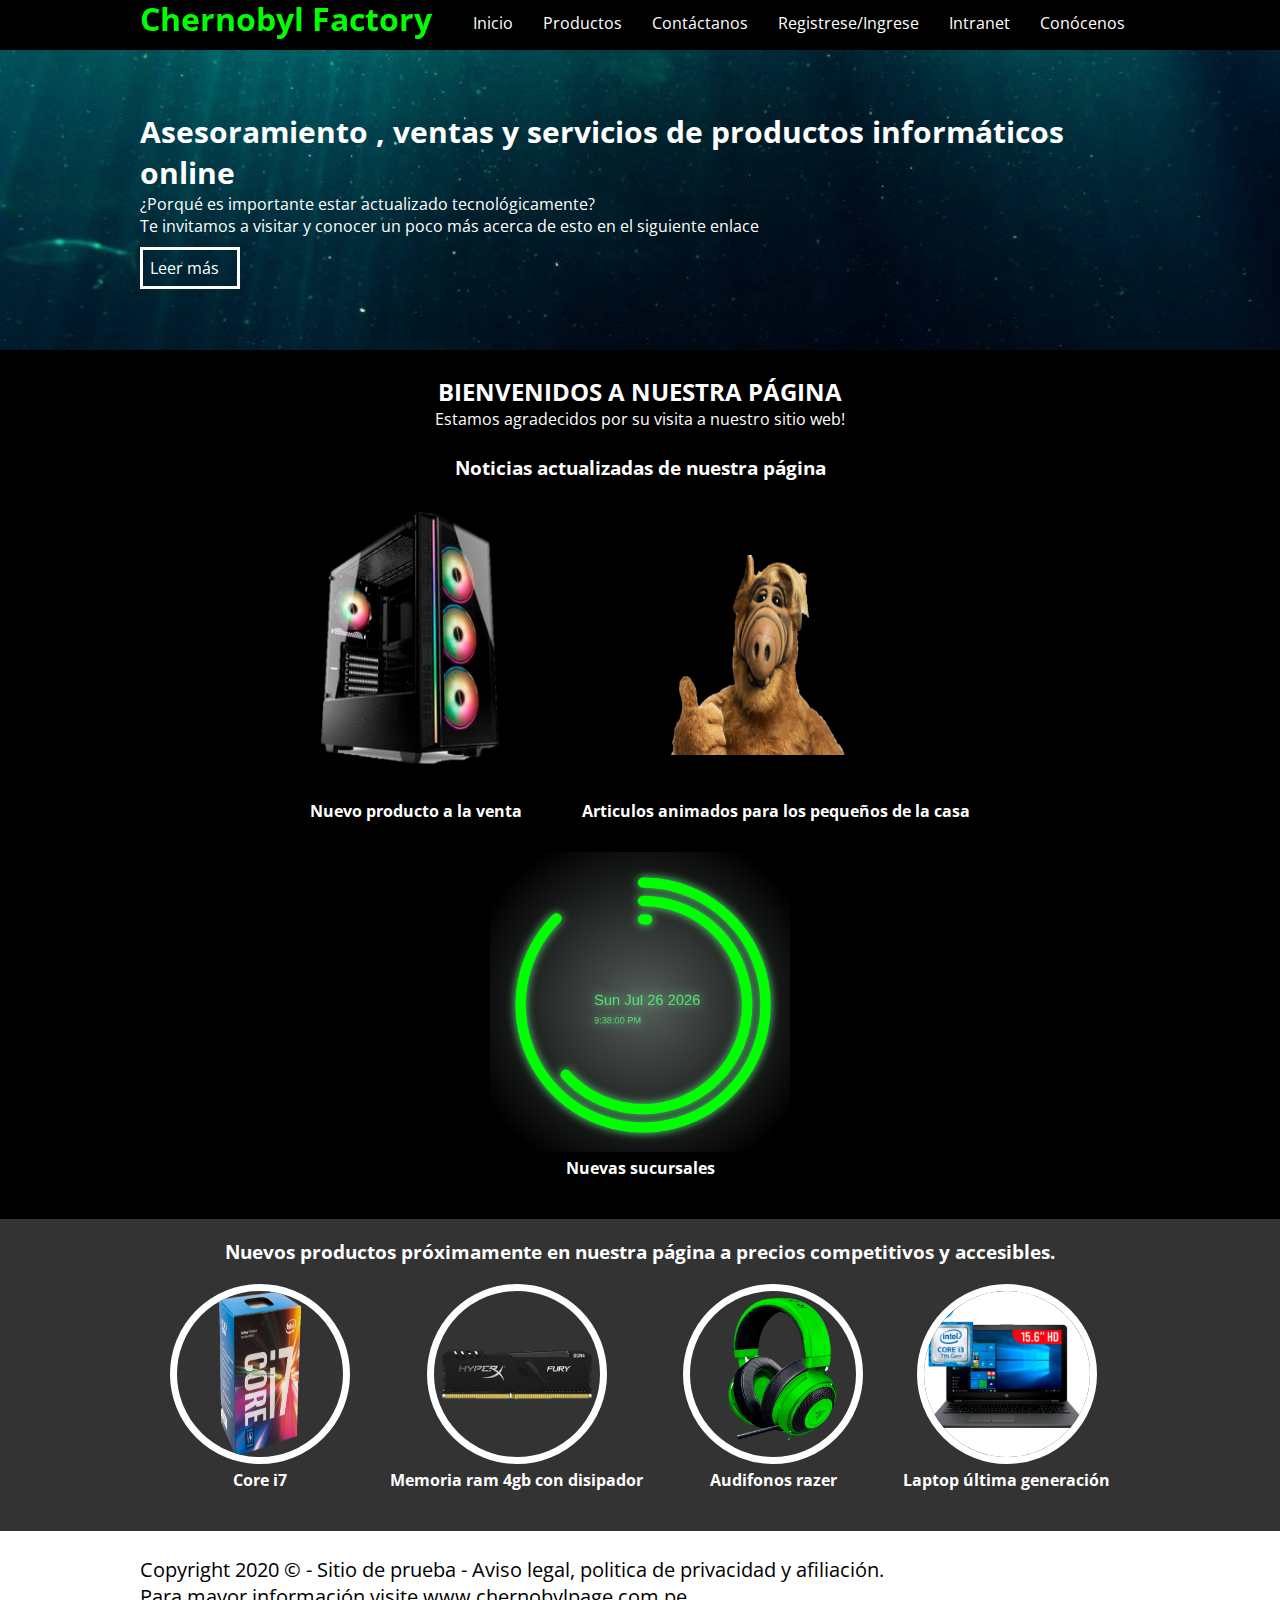
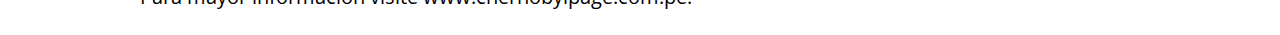
<file: index.html>
<!DOCTYPE html>
<!--
To change this license header, choose License Headers in Project Properties.
To change this template file, choose Tools | Templates
and open the template in the editor.
-->
<html>
    <head>
        <title>Chernobyl Factory | Tu mejor opcion</title>
        <meta charset="UTF-8">
        <meta name="viewport" content="width=device-width, initial-scale=1.0">
        <link href="css/css.css" rel="stylesheet" type="text/css"/>
        <script src="javascript/abrir.js" type="text/javascript"></script>
        <link href="css/estilo.css" rel="stylesheet" type="text/css"/>
    </head>


    <body>

        <header>
            <!-- VENTANA DESPLEGABLE
            -->
           
            <div class="ventana"  id="vent" style="background:darkslategray;
                 width: 40%;  max-width: 50%;font-family: Star Wars; font-size: 18px;
                 text-align: center; padding: 33px; min-height: 250px;border-radius: 22px;
                 
                 position: absolute; left: 34%; top: 150%; display: none;">
                <div id="cerrar" > <a href="javascript:cerrar();">
                        <img class="pic" src="imagenes/close (3).png" alt="" style="height: 40px; 
                             width: 40px; margin-top: 20px; margin-right: 0px;
                             position: absolute; right: 3px; top: 16px; "/></a>

                </div>
         
                <br/> <br/> <p style="font-family: Star Wars;">BIENVENIDOS A NUESTRA PÁGINA</p>  ¿Quienes somos?  <br/> 
                Somos una empresa dedicada a la comercialización de productos .
                <br/>Misión :  <br/>
                Mejorar el servicio de las ventas de nuestros clientes.
                <br/>
                Visión : 
                <br/>
                Ser reconocidos como los mayores expertos en incremento de ventas y 
                conocidos por estar a la vanguardia, dignificar y poner en valor la función comercial.
            </div> 


            <!--
            
            -->


            <div style="margin-top: -3px" class="contenedor">
       
                <h1 >Chernobyl Factory</h1>

                <input type="checkbox" id="menu-bar">
                <label class="fontawesome-align-justify" for="menu-bar"></label>
                <nav class="menu">
                    <a href="index.html">Inicio</a>
                    <a href="Productos.html">Productos</a>
                    <a href="Contactanos.html">Contáctanos</a>
                    <a href="Ingresarsesion.html">Registrese/Ingrese</a>
                    <a href="intranet/indexintran.php">Intranet</a>
                    <a href="javascript:abrir();">Conócenos</a>
                </nav>
            </div>
        </header>

        <main style="background: black; color: white;">
            <section id="banner">
                <img src="imagenes/cher.jpg" alt=""/>
                <div class="contenedor">
                    <h2>Asesoramiento , ventas y servicios de productos informáticos online</h2>
                    <p>¿Porqué es importante estar actualizado tecnológicamente? </p>
                    <p>Te invitamos a visitar y conocer un poco más acerca de esto en el siguiente enlace </p>
                    <a href="https://www.vallery.es/la-importancia-la-tecnologia-la-vida-humana/">Leer más</a>
                </div>
            </section>

            <section id="bienvenidos">
                <div class="contenedor">
                    <h2>BIENVENIDOS A NUESTRA PÁGINA</h2>
                    <p>Estamos agradecidos por su visita a nuestro sitio web!</p>
                </div>
            </section>

            <section id="blog">
                <h3>Noticias actualizadas de nuestra página</h3>
                <div class="contenedor">
                    <article>
                        <img src="imagenes/case.png" alt="" style="margin-top: 1px; width: 200px;"/>
                        <h4>Nuevo producto a la venta </h4>
                    </article>
                    <article>
                        <img src="imagenes/nuevo.png"  alt="" style=" margin-top: 60px ; margin-left: 70px; height: 200px; width: 300px;"/>
                      
                
                        <h4 style="margin-left: 30px;margin-top: 40px;">  Articulos animados para los pequeños de la casa</h4>
                    </article>
                    <article>
                        <canvas id="relojito" width="490" height="490" style=" height: 300px; margin-top: 0px;"></canvas>
                        <script src="javascript/js.js" type="text/javascript"></script>
                        <h4>Nuevas sucursales </h4>
                    </article>
                </div>
            </section>

            <section id="info">
                <h3>Nuevos productos próximamente en nuestra página a precios competitivos y accesibles.</h3>
                <div class="contenedor">
                    <div class="info-pet">
                        <img src="imagenes/proces.png" alt=""/>
                        <h4>Core i7</h4>
                    </div>
                    <div class="info-pet">
                        <img src="imagenes/memoria ram.png" alt=""/>

                        <h4>Memoria ram 4gb con disipador</h4>
                    </div>
                    <div class="info-pet">
                        <img src="imagenes/foto.png" alt=""/>
                        <h4>Audifonos razer</h4>
                    </div>
                    <div class="info-pet">

                        <img src="imagenes/laptophp.jpg" alt=""/>
                        <h4>Laptop última generación </h4>
                    </div>
                </div>
            </section>
        </main>

        <footer style="color: black;">
            <div class="contenedor">
                <p class="copy">Copyright 2020 &copy; - Sitio de prueba - Aviso legal, politica de privacidad y afiliación.       
                    <br/> Para mayor información visite www.chernobylpage.com.pe.</p>
                <div class="sociales">
                    <a class="fontawesome-facebook-sign" href="#"></a>
                    <a class="fontawesome-twitter" href="#"></a>
                    <a class="fontawesome-camera-retro" href="#"></a>
                    <a class="fontawesome-google-plus-sign" href="#"></a>
                </div>
            </div>
        </footer>
    </body>
</html>
</file>
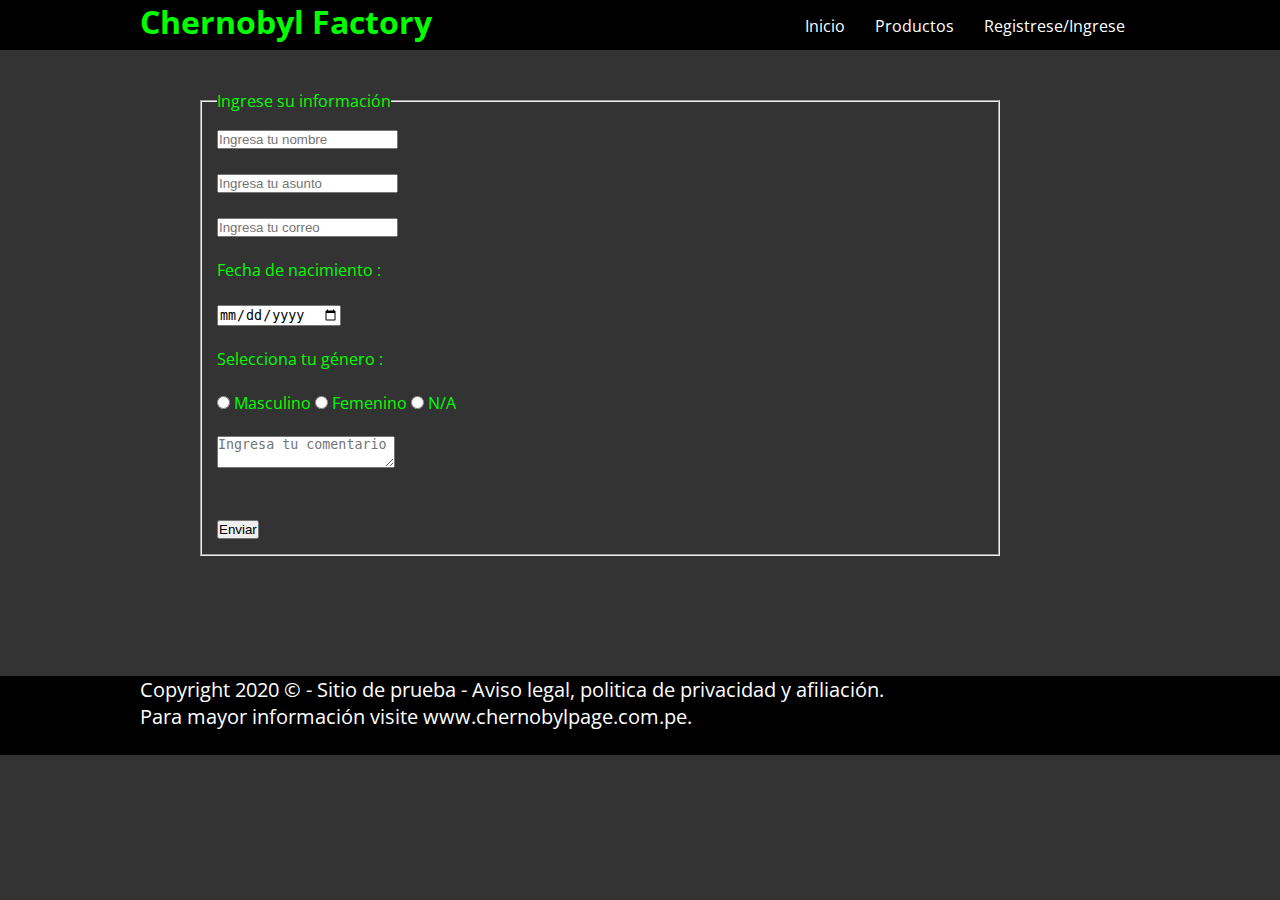
<file: Contactanos.html>
<!DOCTYPE html>
<html>
    <head>
        <title>CHERNOBYL FACTORY-SISTEMA DE VENTA</title>
        <meta charset="UTF-8">
        <meta name="viewport" content="width=device-width, initial-scale=1.0">
        <link href="css/estilo.css" rel="stylesheet" type="text/css"/>  
        <link href="css/css.css" rel="stylesheet" type="text/css"/>
        <link href="css/responsivo.css" rel="stylesheet" type="text/css"/>
    </head>
    <body class="fondo">

        <!--Encabezado de la página-->
        <header>


            <div class="contenedor">

                <h1 style="color: lime;" >Chernobyl Factory </h1>

                <input type="checkbox" id="menu-bar">
                <label class="fontawesome-align-justify" for="menu-bar"></label>
                <nav class="menu">
                    <a href="index.html">Inicio</a>
                    <a href="Productos.html">Productos</a>
                    <a href="Ingresarsesion.html">Registrese/Ingrese</a>

                </nav>
            </div>
        </header>








        <!--Contenido 1-->
        <main  class="bajo3">
            <form class="col-12 col-m-12 col-s-12" style="  margin: 0 auto;" action="contac.php" method="POST">
                <fieldset style="  padding: 15px; color: lime;">
                    <legend style=" color: lime;">Ingrese su información</legend>
                    <input type="text" placeholder="Ingresa tu nombre" name="nom"/>
                    <br/>
                    <br/>


                    <input type="text" placeholder="Ingresa tu asunto" name="nom2"/>              
                    <br/>

                    <br/>
                    <input type="email" name="txtCorreo" placeholder="Ingresa tu correo"/>
                    <br/><br/>
                    Fecha de nacimiento :<br/> <br/><input type="date" name="txtNac"/>
                    <br/><br/>
                    Selecciona tu género : <br/><br/>
                    <input type="radio" name="txtGenero" value="1"/> Masculino
                    <input type="radio" name="txtGenero" value="2"/> Femenino
                    <input type="radio" name="txtGenero" value="3"/> N/A
                    <br/><br/>
                    <textarea name="txtComentario" placeholder="Ingresa tu comentario"></textarea><br/>
                    <br/><br/>
                    <button >Enviar </button>

                </fieldset>
            </form>
        </main>




     



        <!--Pie de pagina-->
        <br/>
        <br/>
        <br/>
        <br/>
         <br/>
         <br/>
         <br/>
         <br/>
         <br/>
         <br/>
         <br/><br/><br/>
        <footer style="background: black; color: white;">
            <div class="contenedor">
                <p class="copy">Copyright 2020 &copy; - Sitio de prueba - Aviso legal, politica de privacidad y afiliación.       
                    <br/> Para mayor información visite www.chernobylpage.com.pe.</p>
                <div class="sociales" >
                    <a  class="fontawesome-facebook-sign" href="#"></a>
                    <a class="fontawesome-twitter" href="#"></a>
                    <a class="fontawesome-camera-retro" href="#"></a>
                    <a class="fontawesome-google-plus-sign" href="#"></a>
                </div>
            </div>
        </footer>
    </body>


</html>
</file>
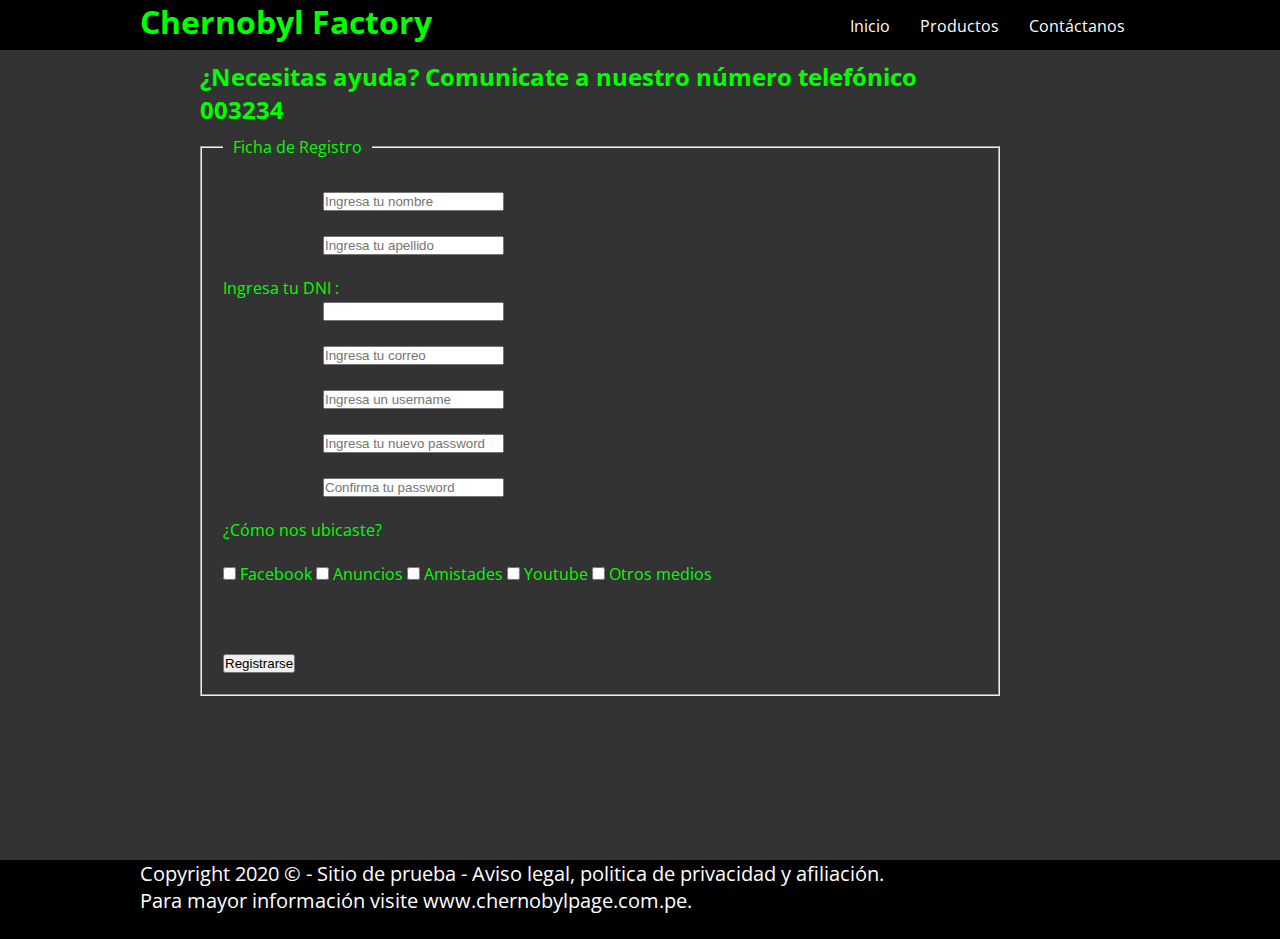
<file: formulario.html>
<!DOCTYPE html>
<html>
    <head>
        <title>CHERNOBYL FACTORY-SISTEMA DE VENTA</title>
        <meta charset="UTF-8">
        <meta name="viewport" content="width=device-width, initial-scale=1.0">
        <link href="css/estilo.css" rel="stylesheet" type="text/css"/>
        <link href="css/css.css" rel="stylesheet" type="text/css"/>
        <link href="css/responsivo.css" rel="stylesheet" type="text/css"/>
        
    </head>
    <body class="fondo" >

        <!--Encabezado -->
        <header>
            <div class="contenedor">

                <h1  style="color: lime;" >Chernobyl Factory </h1>
                <input type="checkbox" id="menu-bar">
                <label class="fontawesome-align-justify" for="menu-bar"></label>
                <nav class="menu">
                    <a href="index.html">Inicio</a>
                    <a href="Productos.html">Productos</a>
                    <a href="Contactanos.html">Contáctanos</a>
                  
    
                </nav>
            </div>
        </header>

        
        <!--Contenido -->
        <main class="bajo10" >
            <form  action="reg.php"  method="POST" style="color:  lime;" >
                <h2 style="color: lime; margin-top: 60px;">¿Necesitas ayuda? Comunicate a nuestro número telefónico 003234</h2>

                <fieldset  style="  padding: 21px " >

                    <legend style="padding: 10px;  color: lime;">Ficha de Registro</legend>
                    <input type="text" name="nom1" placeholder="Ingresa tu nombre" style="margin-left: 100px;"/>
                    <br/>
                    <br/>
                    <input type="text" name="nom2" placeholder="Ingresa tu apellido" style="margin-left: 100px;" />
                    <br/>
                    <br/> 
                    Ingresa tu DNI : <br/>
                    <input type="number" name="nom3" style="margin-left: 100px;" />
                    <br/>
                    <br/> 
                    <input type="email" name="nom4" placeholder="Ingresa tu correo" style="margin-left: 100px;"/>
                    <br/>
                    <br/> 
                    <input type="text" name="nom5" placeholder="Ingresa un username" style="margin-left: 100px;"/>
                    <br/>
                    <br/> 
                    <input type="password" name="nom6" placeholder="Ingresa tu nuevo password" style="margin-left: 100px;"/>
                    <br/>
                    <br/> 
                    <input type="password" name="nom7" placeholder="Confirma tu password" style="margin-left: 100px;"/>
                    <br/>
                    <br/> 
                    ¿Cómo nos ubicaste?<br/><br/>
                    <input type="checkbox" name="txt[]" value="1"/> Facebook
                    <input type="checkbox" name="txt[]" value="2"/> Anuncios
                    <input type="checkbox" name="txt[]" value="3"/> Amistades
                    <input type="checkbox" name="txt[]" value="4"/> Youtube
                    <input type="checkbox" name="txt[]" value="5"/> Otros medios
                    <br/><br/>

                    <br/>
                    <br/> 


                    <button>Registrarse</button>
                </fieldset>
            </form>
        </main>

        
        
        <!--Pie de pagina-->
        <footer style="background: black; margin-top: 500px; color: white;">
            <div class="contenedor">
                <p class="copy">Copyright 2020 &copy; - Sitio de prueba - Aviso legal, politica de privacidad y afiliación.       
                    <br/> Para mayor información visite www.chernobylpage.com.pe.</p>
                <div class="sociales">
                    <a class="fontawesome-facebook-sign" href="#"></a>
                    <a class="fontawesome-twitter" href="#"></a>
                    <a class="fontawesome-camera-retro" href="#"></a>
                    <a class="fontawesome-google-plus-sign" href="#"></a>
                </div>
            </div>
        </footer>
    </body>



</html>
</file>
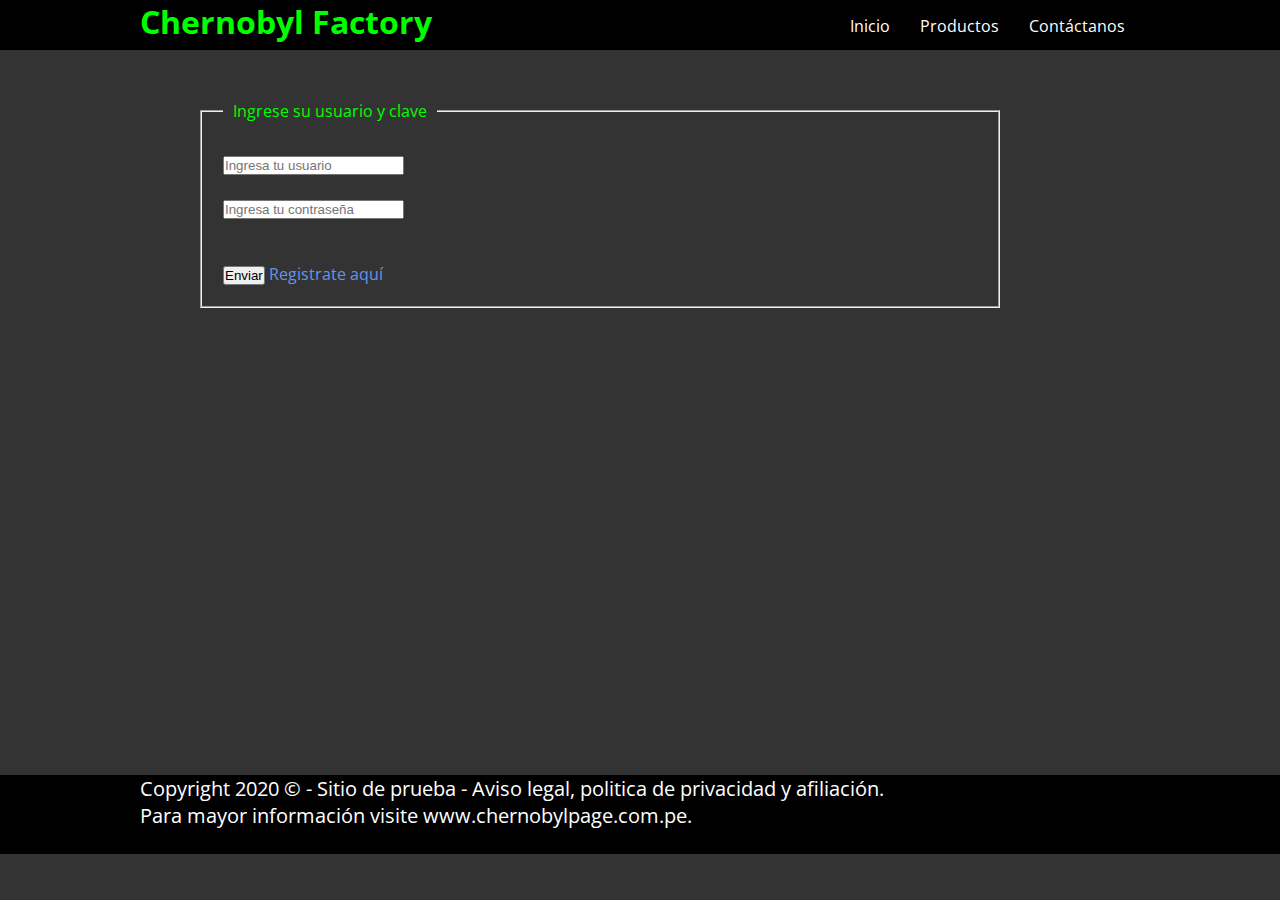
<file: Ingresarsesion.html>
<!DOCTYPE html>
<html>
 <head>
        <title>CHERNOBYL FACTORY-SISTEMA DE VENTA</title>
        <meta charset="UTF-8">
        <meta name="viewport" content="width=device-width, initial-scale=1.0">
        <link href="css/estilo.css" rel="stylesheet" type="text/css"/>
        <link href="css/css.css" rel="stylesheet" type="text/css"/>
        <link href="css/responsivo.css" rel="stylesheet" type="text/css"/>
    </head>
    <body class="fondo">
        
       
        <header>
            <div class="contenedor">
          
                <h1 style="color: lime;" >Chernobyl Factory </h1>
                
                <input type="checkbox" id="menu-bar">
                <label class="fontawesome-align-justify" for="menu-bar"></label>
                <nav class="menu">
                    <a href="index.html">Inicio</a>
                    <a href="Productos.html">Productos</a>
                    <a href="Contactanos.html">Contáctanos</a>
                   
                  
                </nav>
            </div>
            </header>
        
        <!--Contenido -->
        
          <main class="bajo2">
              
             
              <form  class="col-12 col-m-12 col-s-12" style=" " action="bienvenido.php" method="POST">
                <fieldset style="  padding: 21px ">
                    <legend style="padding: 10px; color: lime;">Ingrese su usuario y clave</legend>
                    <input type="text" placeholder="Ingresa tu usuario"/>
                    <br/>
                    <br/>
                    <input type="password" placeholder="Ingresa tu contraseña"/>
                    <br/>
                    <br/>
                    <br/>
                    <button>Enviar</button>
                    <a class="b" href="formulario.html">Registrate aquí </a>
                </fieldset>
            </form>
            
        </main>
        
      <!--Pie de pagina-->
      <br/>
            <br/>
  <br/>
     <br/>
           <br/>
  <br/>
        <br/>
        <br/>
        <br/>
        <br/>
        
        <footer style="margin-top: 165px; background: black; color: white;">
            <div class="contenedor">
                <p class="copy" >Copyright 2020 &copy; - Sitio de prueba - Aviso legal, politica de privacidad y afiliación.       
                    <br/> Para mayor información visite www.chernobylpage.com.pe.</p>
                <div class="sociales">
                    <a class="fontawesome-facebook-sign" href="#"></a>
                    <a class="fontawesome-twitter" href="#"></a>
                    <a class="fontawesome-camera-retro" href="#"></a>
                    <a class="fontawesome-google-plus-sign" href="#"></a>
                </div>
            </div>
        </footer>
    </body>
    
    
</html>
</file>
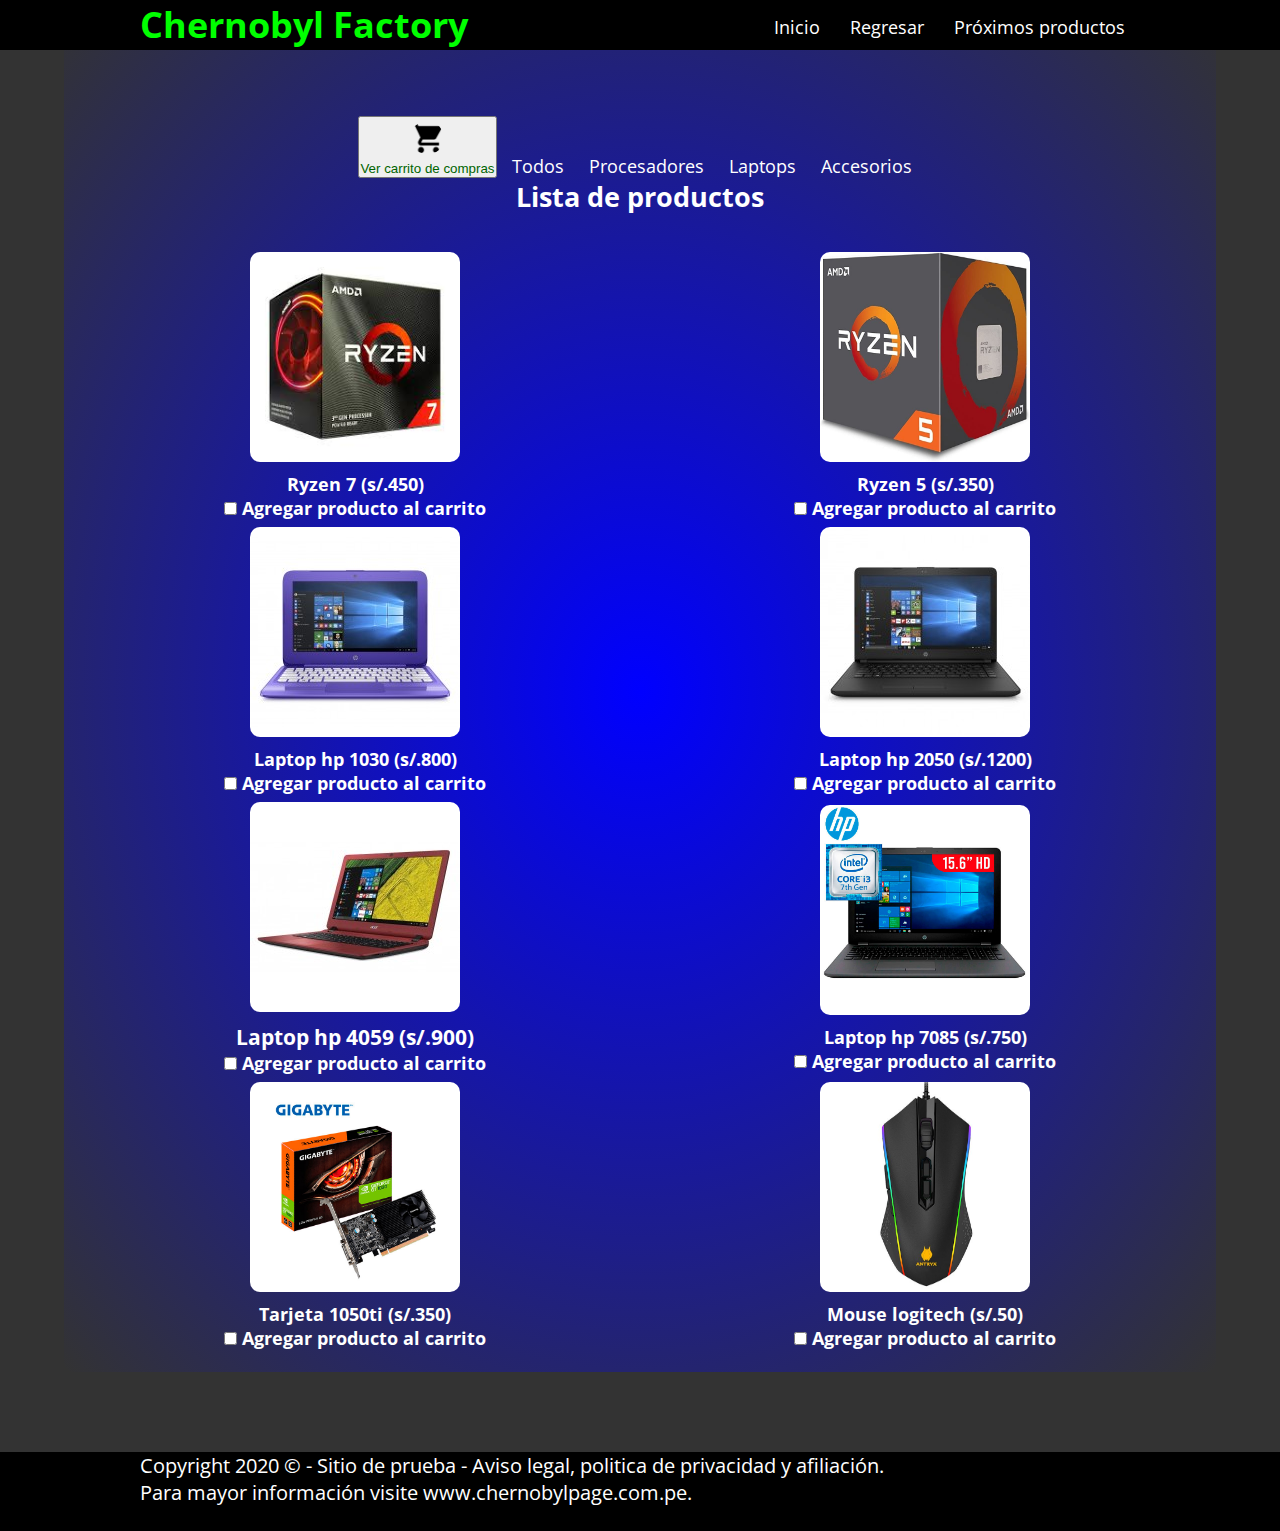
<file: Listaproductos.html>
<!DOCTYPE html>
<!--
To change this license header, choose License Headers in Project Properties.
To change this template file, choose Tools | Templates
and open the template in the editor.
-->
<html>
    <head>
        <title>TODO supply a title</title>
        <meta charset="UTF-8">
        <meta name="viewport" content="width=device-width, initial-scale=1.0">
        <link href="css/csslistaproductos.css" rel="stylesheet" type="text/css"/>
        <link href="css/css.css" rel="stylesheet" type="text/css"/>
        
    </head>
    <body style=" background: #333;">
        
         <header>
            <div class="contenedor">
          
                <h1 style="color: lime;" >Chernobyl Factory </h1>
                
                <input type="checkbox" id="menu-bar">
                <label class="fontawesome-align-justify" for="menu-bar"></label>
                <nav class="menu">
                     <a href="index.html">Inicio</a>
                      <a href="Productos.html">Regresar</a>
                    <a href="Proximosproductos.html">Próximos productos</a>
              

                   
                  
                </nav>
            </div>
            </header>
        <main class="bajo25" style="padding: 10px 0px; width: 100%;">
    <form class="col-12 col-m-12 col-s-12" action="Carrito.php" method="POST">
        
            <div id="contenedor">
                <br/>
                <br/>
                <br/>
                <br/>
                <button  class="goku" style="  color: darkgreen;"  > <img src="imagenes/carrito.png" 
                 style="width: 30px; height: 30px;"/><br/>Ver carrito de compras</button>

                <input type="radio" name="filtro" id="todos" checked="yes">
                <label for="todos">Todos</label>

                <input type="radio" name="filtro" id="procesadores">
                <label for="procesadores">Procesadores</label>

                <input type="radio" name="filtro" id="laptops">
                <label for="laptops">Laptops</label>

                <input type="radio" name="filtro" id="accesorios">
                <label for="accesorios">Accesorios</label>
                
                <h2 style="text-align: center;">Lista de productos</h2>
                <div id="elementos" style="padding: 10px 0px;">
                    <table    style="width: 100%; ">
                        <tbody>
                            <tr>
                                <td  class="procesador" >
                                    
                                    <img src="imagenes/ryzen.jpg" style="width: 210px; height: 210px;" alt=""/>
                                    <h4>Ryzen 7 (s/.450)</h4>
                                    <h4 style="text-align: center;">   <input type="checkbox" name="txtxd[]" value="1"/> 
                                        Agregar producto al carrito </h4>
                                </td>

                                <td class="procesador">


                                    <img src="imagenes/p.jpg"  class="procesador" style=" width: 210px; height: 210px;" alt=""/>
                                    <h4>Ryzen 5 (s/.350)</h4>
                                    <h4 style="text-align: center;">   <input type="checkbox" name="txtxd[]" value="2"/> 
                                        Agregar producto al carrito </h4>
                                </td>
                            </tr>
                            <tr>
                                <td class="laptop">


                                    <img src="imagenes/laptop.jpg" alt=""/>
                                    <h4>Laptop hp 1030 (s/.800)</h4>
                                    <h4 style="text-align: center;">   <input type="checkbox" name="txtxd[]" value="3"/> 
                                        Agregar producto al carrito </h4>
                                </td>
                                <td class="laptop">


                                    <img src="imagenes/laptop2.jpg" alt=""/>
                                    <h4>Laptop hp 2050 (s/.1200)</h4>
                                    <h4 style="text-align: center;">   <input type="checkbox" name="txtxd[]" value="4"/> 
                                        Agregar producto al carrito </h4>
                                </td>
                            </tr>
                            <tr>
                                <td class="laptop">


                                    <img src="imagenes/laptop3.jpg" alt=""/>
                                    <h3>Laptop hp 4059 (s/.900)</h3>
                                    <h4 style="text-align: center;">   <input type="checkbox" name="txtxd[]" value="5"/> 
                                        Agregar producto al carrito </h4>
                                </td>
                                <td class="laptop">


                                    <img src="imagenes/laptophp.jpg" style=" width: 210px; height: 210px;" class="laptop" alt=""/>
                                    <h4>Laptop hp 7085 (s/.750)</h4>
                                    <h4 style="text-align: center;">   <input type="checkbox" name="txtxd[]" value="6"/> 
                                        Agregar producto al carrito </h4>
                                </td>
                            <tr>
                                <td class="accesorio">


                                    <img src="imagenes/tarjetad.jpg"  class="accesorio" style=" width: 210px; height: 210px;" alt=""/>
                                    <h4>Tarjeta 1050ti (s/.350)</h4>
                                    <h4 style="text-align: center;">   <input type="checkbox" name="txtxd[]" value="7"/> 
                                        Agregar producto al carrito </h4>

                                </td>

                                <td class="accesorio">


                                    <img src="imagenes/mouse.jpg" class="accesorio" style=" width: 210px; height: 210px;" 
                                         alt=""/>
                                    <h4>Mouse logitech (s/.50)</h4>
                                    <h4 style="text-align: center;">   <input type="checkbox" name="txtxd[]" value="8"/> 
                                        Agregar producto al carrito </h4>
                                </td>

                            </tr>



                        </tbody>
                    </table>
                </div>

            </div>
    

    </form>
</main>
        <footer style="margin-top: 70px; background: black; color: white;">
            <div class="contenedor">
                <p class="copy" >Copyright 2020 &copy; - Sitio de prueba - Aviso legal, politica de privacidad y afiliación.       
                    <br/> Para mayor información visite www.chernobylpage.com.pe.</p>
                <div class="sociales">
                    <a class="fontawesome-facebook-sign" href="#"></a>
                    <a class="fontawesome-twitter" href="#"></a>
                    <a class="fontawesome-camera-retro" href="#"></a>
                    <a class="fontawesome-google-plus-sign" href="#"></a>
                </div>
            </div>
        </footer>
    </body>
</html>
</file>
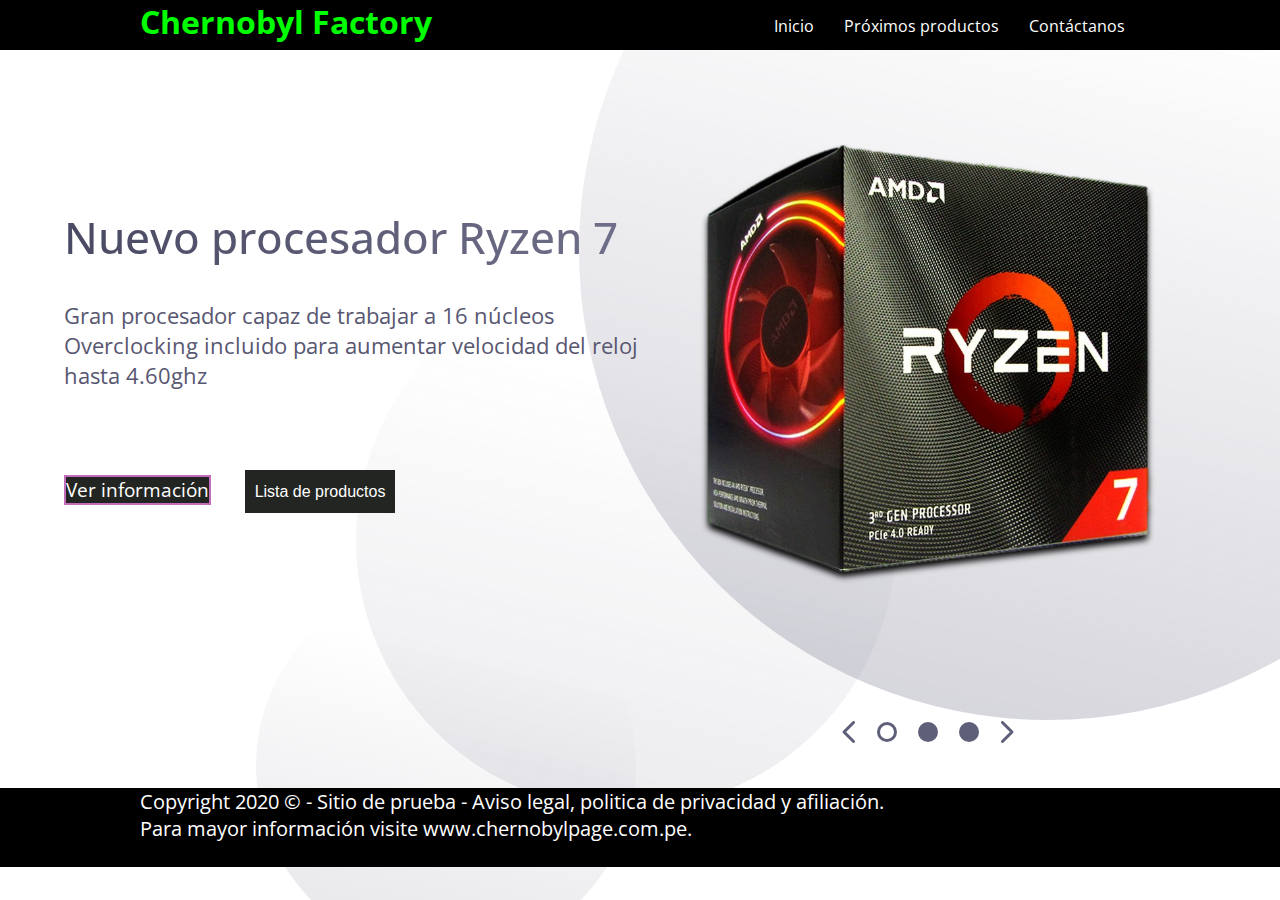
<file: Productos.html>
<!DOCTYPE html>
<html lang="en">
	<head>
		<meta charset="UTF-8" />
		<meta name="viewport" content="width=device-width, initial-scale=1.0" />
		<meta http-equiv="X-UA-Compatible" content="ie=edge" />
                <link href="css/css.css" rel="stylesheet" type="text/css"/>
                <link href="css/estilo.css" rel="stylesheet" type="text/css"/>
                

		<link
			href="https://fonts.googleapis.com/css?family=Poppins:400,500&display=swap"
			rel="stylesheet"
		/>
                <link href="css/csspagprod..css" rel="stylesheet" type="text/css"/>
	</head>
	<body >
		  <header>
            <div class="contenedor">
          
                <h1 style="color: lime;" >Chernobyl Factory </h1>
                
                <input type="checkbox" id="menu-bar">
                <label class="fontawesome-align-justify" for="menu-bar"></label>
                <nav class="menu">
                     <a href="index.html">Inicio</a>
                    <a href="Proximosproductos.html">Próximos productos</a>
                    <a href="Contactanos.html">Contáctanos</a>

                   
                  
                </nav>
            </div>
            </header>
            
            
            
      
            
       

		<main>
                      <form action="Listaproductos.html">
			<section class="presentation">
				<div class="introduction">
					<div class="intro-text">
						<h1>Nuevo procesador Ryzen 7 </h1> <br/> <br/> <br/> <br/>
						<p>
						Gran procesador capaz de trabajar a 16 núcleos 
                                                 <br/>
						Overclocking incluido para aumentar velocidad del reloj hasta 4.60ghz
						</p>
					</div>
					<div class="cta">
                                            <a style="background: #232522" href="https://www.amd.com/es/products/cpu/amd-ryzen-7-3700x" class="cta-select">Ver información</a>
                                            <button style="background: #232522" class="cta-add">Lista de productos</button>
					</div>
				</div>
				<div class="cover">
                                    <img src="imagenes/ry.png" alt=""/>
				</div>
			</section>

			<div class="laptop-select">
				<img src="./img/arrow-left.svg" alt="" />
				<img src="./img/dot.svg" alt="" />
				<img src="./img/dot-full.svg" alt="" />
				<img src="./img/dot-full.svg" alt="" />
				<img src="./img/arrow-right.svg" alt="" />
			</div>

			<img class="big-circle" src="./img/big-eclipse.svg" alt="" />
			<img class="medium-circle" src="./img/mid-eclipse.svg" alt="" />
			<img class="small-circle" src="./img/small-eclipse.svg" alt="" />
            </form>
		</main>
            
            
            <footer style="margin-top: 68px; background: black; color: white;">
            <div class="contenedor">
                <p class="copy" >Copyright 2020 &copy; - Sitio de prueba - Aviso legal, politica de privacidad y afiliación.       
                    <br/> Para mayor información visite www.chernobylpage.com.pe.</p>
                <div class="sociales">
                    <a class="fontawesome-facebook-sign" href="#"></a>
                    <a class="fontawesome-twitter" href="#"></a>
                    <a class="fontawesome-camera-retro" href="#"></a>
                    <a class="fontawesome-google-plus-sign" href="#"></a>
                </div>
            </div>
        </footer>
	</body>
</html>
</file>
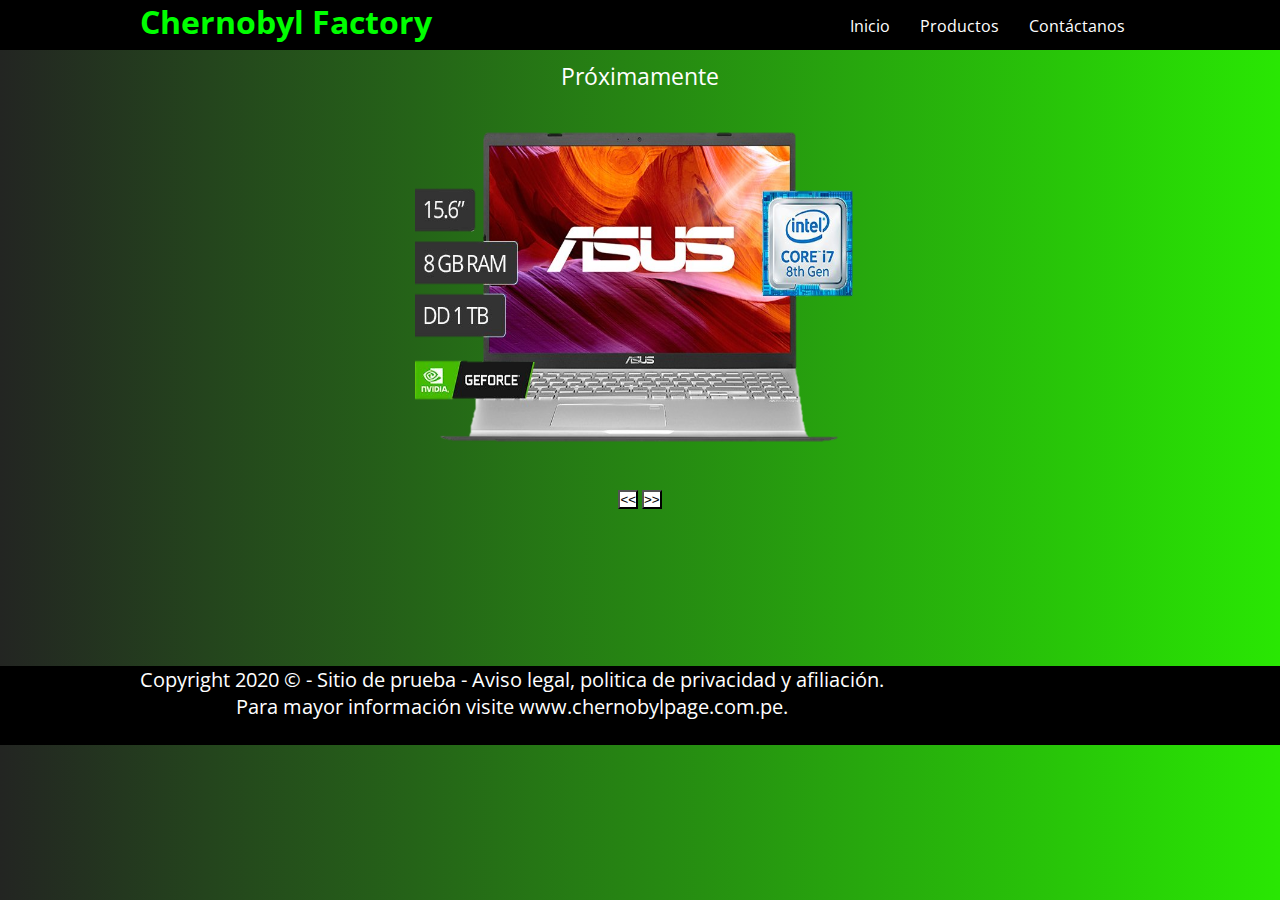
<file: Proximosproductos.html>
<!DOCTYPE html>
<html>
    <head>
        <title></title>
        <meta charset="UTF-8">
        <link href="css/css.css" rel="stylesheet" type="text/css"/>
        <link href="css/estilo.css" rel="stylesheet" type="text/css"/>
        <style type="text/css">
            
             #anterior{
                 background: background;
            }
             #siguiente{
                 background: background;
            }
            #anterior:hover{
                 border: 1px solid #dedede;
    background-color: black;
    color: lime;
            }
             #siguiente:hover{
                 
                 border: 1px solid #dedede;
    background-color: black;
    color: lime;
            }
            
          
            img {
                width: 600px; 
                height: 300px;
            }
            
          
   
        </style>
    </head> 
    
    
    <body style="background:  linear-gradient(to right,#232522  ,#29E703  ); text-align: center; ">
        <header>
        <div class="contenedor" >
              
                <h1 >Chernobyl Factory </h1>
                <input type="checkbox" id="menu-bar">
                <label class="fontawesome-align-justify" for="menu-bar"></label>
                <nav class="menu">
                    <a href="index.html">Inicio</a>
                    <a href="Productos.html">Productos</a>
                    <a href="Contactanos.html">Contáctanos</a>
                
                  
                </nav>
            </div>
        </header>
        
    
       <script src="javascript/abrir.js" type="text/javascript"></script>
 
       <p style="color: white; font-size: 23px;  margin-top: 60px;">Próximamente</p>
        <img id='imagen' src="imagenes/asus.png" alt="" style="  width: 450px; height: 390px;"/>

        <br>
        <input type="button"  style="" id="anterior" onclick="cambia()" value="<<">
        <input type="button"  style="" id="siguiente" onclick="ta()" value=">>">
        <br/>
     <br/><br/><br/><br/>
     
     
     
     
         <footer style=" margin-top: 69px; background: black; color: white;">
            <div class="contenedor">
                <p class="copy">Copyright 2020 &copy; - Sitio de prueba - Aviso legal, politica de privacidad y afiliación.       
                    <br/> Para mayor información visite www.chernobylpage.com.pe.</p>
                <div class="sociales" >
                    <a  class="fontawesome-facebook-sign" href="#"></a>
                    <a class="fontawesome-twitter" href="#"></a>
                    <a class="fontawesome-camera-retro" href="#"></a>
                    <a class="fontawesome-google-plus-sign" href="#"></a>
                </div>
            </div>
        </footer>
    </body>
    
</html>
</file>
<file: css/estilo.css>
.fondo{
    background: #333;
}
header, footer{
  
    color: lime;
  
}

a{
    color:cornflowerblue;
    text-decoration: none;    
}

header a:hover, footer a:hover{
    color:chartreuse;
    
}

li{
    display: block;
    float: left;
    width: 100px;
    
}



button:hover{    
    border: 1px solid #dedede;
    background-color: blue;
    color: darkcyan;
    
}




#bajo{
   margin-top: 90px;   
}


 /* Contenido  - Ingresar sesion html*/
.bajo2{
      margin-top: 90px; 
    margin-right: 400px;
    margin-left: 200px;
    width: 800px;
    height: 300px;
  
       
}


 /* Contenido  - Contactanos html*/
.bajo3{
   
    margin-top: 90px; 
    margin-right: 400px;
    margin-left: 200px;
    width: 800px;
    height: 300px;
}

 /* Contenido  - Formulario html*/
.bajo10{

    margin-right: 400px;
    margin-left: 200px;
    width: 800px;
    height: 300px;
}





.bajo5{
    float: left;
}
.pr{
   margin-left: 640px;
  color: lime;
   text-align: center;
}

nav ul li a:hover{
   
    font-family: arial black;
}
nav ul li a{
  display: block;
  line-height: 18px;
  padding: 2px 20px;
  margin-left: auto;
  margin-right: -10px;
    
}
li > a{
           padding: 0px 10px;
        }
   nav{
      background-color: darkslategrey;
    
            
    }
    
    .b:hover{
      
        color: chartreuse;
    }
</file>
<file: css/responsivo.css>
@media only screen and (min-width : 1px) and (max-width: 357px) {
    .bajo10{
        font-size: 8px;
         padding: 1px;
         margin-left: 1px;
         
          width: 5%;
         
    }
   
}

@media only screen and (min-width : 358px) and (max-width: 700px) {
    .bajo10{
        font-size: 13px;
         padding: 20px;
         margin-left: 1px;
          width: 45%;
    }
   
}
@media only screen and (min-width : 701px) and (max-width: 1080px) {
    .bajo10{
        font-size: 17px;
         padding: 20px;
         margin-left: 10px;
          width: 70%;
         
    }
   
}






@media only screen and (min-width : 1px) and (max-width: 357px) {
    .bajo3{
        font-size: 8px;
         padding: 1px;
         margin-left: 1px;
         
          width: 5%;
         
    }
   
}

@media only screen and (min-width : 358px) and (max-width: 700px) {
    .bajo3{
        font-size: 13px;
         padding: 20px;
         margin-left: 1px;
          width: 45%;
    }
   
}
@media only screen and (min-width : 701px) and (max-width: 1080px) {
    .bajo3{
        font-size: 17px;
         padding: 20px;
         margin-left: 10px;
          width: 70%;
         
    }
   
}








@media only screen and (min-width : 1px) and (max-width: 357px) {
    .bajo2{
        font-size: 8px;
         padding: 1px;
         margin-left: 1px;
         
          width: 5%;
         
    }
   
}

@media only screen and (min-width : 358px) and (max-width: 700px) {
    .bajo2{
        font-size: 13px;
         padding: 20px;
         margin-left: 1px;
          width: 45%;
    }
   
}
@media only screen and (min-width : 701px) and (max-width: 1080px) {
    .bajo2{
        font-size: 17px;
         padding: 20px;
         margin-left: 10px;
          width: 70%;
         
    }
   
}










@media only screen and (min-width : 1px) and (max-width: 357px) {
    .bajo7{
        font-size:11px;
         padding: 1px;
         margin-left: -60px;
         
       
         
    }
   
}

@media only screen and (min-width : 358px) and (max-width: 700px) {
    .bajo7{
        font-size: 13px;
         padding: 20px;
         margin-left: 0.5px;
          width: 20%;
    }
   
}
@media only screen and (min-width : 701px) and (max-width: 1080px) {
    .bajo7{
        font-size: 17px;
         padding: 20px;
         margin-left: 10px;
          width: 70%;
         
    }
   }



   
   
   
   
   
   
   @media only screen and (min-width : 1px) and (max-width: 357px) {
    .bajo15{
        font-size: 8px;
         padding: 1px;
         margin-left: 1px;
         
          width: 5%;
         
    }
   
}

@media only screen and (min-width : 358px) and (max-width: 700px) {
    .bajo15{
        font-size: 13px;
         padding: 20px;
         margin-left: 0.5px;
          width: 20%;
    }
   
}
@media only screen and (min-width : 701px) and (max-width: 1080px) {
    .bajo15{
        font-size: 17px;
         padding: 20px;
         margin-left: 10px;
          width: 70%;
         
    }
   }
</file>
<file: css/csslistaproductos.css>
body {
	color: white;
	font-size: 18px;
	font-family: sans-serif;
}

#contenedor {
	width: 90%;
	margin: auto;
	background: radial-gradient(blue,#333);
	text-align: center;
	padding: 10px 5px;
	border-radius: 10px;
}

input[type="radio"] { display: none; }

label {
	margin: 0px 10px;
	cursor: pointer;
}

#elementos { margin-top: 20px; }

img {
	margin: 5px;
	border-radius: 10px;

}

#contenedor #procesadores:checked ~ #elementos .laptop,
#contenedor #procesadores:checked ~ #elementos .accesorio {
	display: none;
}


#contenedor #laptops:checked ~ #elementos .procesador,
#contenedor #laptops:checked ~ #elementos .accesorio {
	display: none;
}

#contenedor #accesorios:checked ~ #elementos .laptop,
#contenedor #accesorios:checked ~ #elementos .procesador {
	display: none;
}

@media only screen and (min-width : 1px) and (max-width: 357px) {
    .bajo25{
        font-size: 12px;
         
         
    }
    #contenedor{
	width: 140%;
       
	
}
    #elementos{
	width: 100%;
	
}

}

@media only screen and (min-width : 1px) and (max-width: 357px) {
    .bajo25{
        font-size: 12px;
         
         
    }
    #contenedor{
	width: 140%;
       
	
}
    #elementos{
	width: 100%;
	
}

}

@media only screen and (min-width : 1px) and (max-width: 357px) {
    .bajo25{
        font-size: 12px;
         
         
    }
    #contenedor{
	width: 140%;
       
	
}
    #elementos{
	width: 100%;
	
}

}

@media only screen and (min-width : 1px) and (max-width: 357px) {
    .bajo25{
        font-size: 12px;
         
         
    }
    #contenedor{
	width: 140%;
       
	
}
    #elementos{
	width: 100%;
	
}

}

@media only screen and (min-width : 1px) and (max-width: 357px) {
    .bajo25{
        font-size: 12px;
         
         
    }
    #contenedor{
	width: 140%;
       
	
}
    #elementos{
	width: 100%;
	
}

}

@media only screen and (min-width : 1px) and (max-width: 357px) {
    .bajo25{
        font-size: 12px;
         
         
    }
    #contenedor{
	width: 140%;
       
	
}
    #elementos{
	width: 100%;
	
}

}

@media only screen and (min-width : 1px) and (max-width: 357px) {
    .bajo25{
        font-size: 12px;
         
         
    }
    #contenedor{
	width: 140%;
       
	
}
    #elementos{
	width: 100%;
	
}

}




@media only screen and (min-width : 358px) and (max-width: 700px) {
    .bajo25{
        font-size: 14px;
         
         
    }
    #contenedor{
	width: 120%;
       
	
}
    #elementos{
	width: 100%;
	
}

}
</file>
<file: css/csspagprod..css>
* {
	margin: 0px;
	padding: 0px;
	box-sizing: border-box;
}


header {
	display: flex;
	width: 100%;
	
	margin: auto;
	align-items: center;
}



.logo-container,
.nav-links,
.cart {
	display: flex;
}

.logo-container {
	flex: 1;
}
.logo {
	font-weight: 400;
	margin: 5px;
}
nav {
	flex: 2;
}
.nav-links {
	justify-content: space-around;
	list-style: none;
}
.nav-link {
	color: #5f5f79;
	font-size: 18px;
	text-decoration: none;
}
.cart {
	flex: 1;
	justify-content: flex-end;
}

.presentation {
	display: flex;
	width: 90%;
	margin: auto;
	min-height: 80vh;
	align-items: center;
}
.introduction {
	flex: 1;
}
.intro-text h1 {
	font-size: 44px;
	font-weight: 500;
	background: linear-gradient(to right, #494964, #6f6f89);
	-webkit-background-clip: text;
	-webkit-text-fill-color: transparent;
}
.intro-text p {
	margin-top: 5px;
	font-size: 22px;
	color: #585772;
}
.cta {
	padding: 50px 0px 0px 0px;
}
.cta-select {
	border: 2px solid #c36cbb;
	background: transparent;
	color: white;
	width: 200px;
	height: 70px;

	font-size: 19px;
        text-decoration: none;
}
.cta-add {

	width: 150px;
	height: 43px;
	cursor: pointer;
	font-size: 16px;
	border: none;
	color: white;
	margin: 30px 0px 0px 30px;
}

.cover {
	flex: 1;
	display: flex;
	justify-content: center;
	height: 60vh;
}
.cover img {
	height: 100%;
	filter: drop-shadow(0px 5px 3px black);
	animation: drop 1.5s ease;
}

.big-circle {
	position: absolute;
	top: 0px;
	right: 0px;
	z-index: -1;
	opacity: 0.5;
	height: 80%;
}
.medium-circle {
	position: absolute;
	top: 30%;
	right: 30%;
	z-index: -1;
	height: 60%;
	opacity: 0.4;
}
.small-circle {
	position: absolute;
	bottom: 0%;
	left: 20%;
	z-index: -1;
}

.laptop-select {
	width: 15%;
	display: flex;
	justify-content: space-around;
	position: absolute;
	right: 20%;
}

@keyframes drop {
	0% {
		opacity: 0;
		transform: translateY(-80px);
	}
	100% {
		opacity: 1;
		transform: translateY(0px);
	}
}

@media screen and (max-width: 1024px) {
	.presentation {
		flex-direction: column;
	}
	.introduction {
		margin-top: 5vh;
		text-align: center;
	}
	.intro-text h1 {
            font-family: Arial black;
            margin-left: 100px;
            margin-top: 25px;
		font-size: 20px;
	}
	.intro-text p {
		font-size: 18px;
	}
	.cta {
		padding: 10px 0px 0px 0px;
	}
	.laptop-select {
		bottom: 5%;
		right: 50%;
		width: 50%;
		transform: translate(50%, 5%);
	}
	.cover img {
		height: 80%;
	}
	.small-circle,
	.medium-circle,
	.big-circle {
		opacity: 0.2;
	}
}
</file>
<file: css/css.css>
@import url(https://fonts.googleapis.com/css?family=Open+Sans);
@import url(http://weloveiconfonts.com/api/?family=fontawesome|typicons);
[class*="fontawesome-"]:before {
  font-family: 'FontAwesome', sans-serif;
}


* {
    margin: 0;
    padding: 0;
    box-sizing: border-box;
}

body {
    font-family: 'Open Sans', sans-serif;
}

header {
    width: 100%;
    height: 50px;
    background: black;
    color: #fff;
    text-align:  left;
    position: fixed;
    top: 0;
    left: 0;
    z-index: 100;
}

.contenedor {
    width: 98%;
    margin: auto;
}

h1 {
    float: left;
}

header .contenedor {
    display: table;
}

section {
    width: 100%;
    margin-bottom: 25px;
}

#bienvenidos {
    text-align: center;
}

footer .contenedor {
    display: flex;
    flex-wrap: wrap;
    justify-content: center;
    padding-bottom: 25px;
}

.copy {
    font-size: 20px;
}

.sociales {
    width: 100%;
    text-align: center;
    font-size: 28px;
}

.sociales a {
    color: #333;
    text-decoration: none;
}

@media (min-width:768px) { 
    .sociales {
        width: auto;
    }
    
    footer .contenedor {
        justify-content: space-between;
    }
}


@media (min-width:1024px) {
    .contenedor {
        width: 1000px;
    }
}


#blog h3, h4 {
    text-align: center;
}

#blog .contenedor{
    display: flex;
    justify-content: center;
    flex-wrap: wrap;
}

#blog article {
    margin: 15px;
}

#blog img {
    width: 100%;
    max-width: 280px;
}
#banner {
    margin-top: 50px;
    position: relative;
}

#banner img {
    width: 100%;
    height: 100%;
}

#banner .contenedor {
    position: absolute;
    top: 50%;
    left: 50%;
    transform: translateX(-50%) translateY(-50%);
    color: #fff;
}

#banner h2 {
    font-size: 28px;
}

#banner a {
    display: block;
    width: 100px;
    color: #fff;
    text-decoration: none;
    padding: 7px;
    margin-top: 10px;
    border: 3px solid #fff;
}

#banner a:hover {
    background: rgba(51,51,51,0.5);
}

@media only screen and (min-width : 1px) and (max-width: 479px){
    #banner h2 {
        font-size: 15px;
    }
    
    #banner a {
    margin-top: 5px;
    }
}

@media (min-width:480px) {
    #banner h2 {
        font-size: 30px;
    }
    
    #banner a {
    margin-top: 10px;
    }
}

@media (min-width:768px) { 
    #banner {
        height: 300px;
        overflow: hidden;
    }
    
    #banner img {
        height: auto;
        margin-top: -100px;
    }
}

@media (min-width:1024px) { 
    #banner img {
        margin-top: -200px;
    }
}

#info {
    background: #333;
    color: #fff;
    text-align: center;
    padding: 20px;
}

#info .contenedor {
    display: flex;
    flex-wrap: wrap;
    justify-content: center;
}

.info-pet {
    margin: 20px;
}

.info-pet img {
    width: 180px;
    height: 180px;
    border-radius: 50%;
    border: 7px solid #fff;
}

@media (min-width:480px) {
    .info-pet {
        width: 40%;
    }
}

@media (min-width:1024px) {
    .info-pet {
        width: auto;
    }
}
#menu-bar {
    display: none;
}

header label {
    float: right;
    font-size: 28px;
    margin: 6px 0;
    cursor: pointer;
}

.menu {
    position: absolute;
    top: 50px;
    left: 0;
    width: 100%;
    height: 100vh;
    background: black;
    transition: all 0.5s;
    transform: translateX(-100%);
}

.menu a {
    display: block;
    color: #fff;
    height: 50px;
    text-decoration: none;
    padding: 15px;
    border-bottom: 1px solid rgba(255,255,255,0.3);
}

.menu a:hover {
    background: rgba(255,255,255,0.3);
}

#menu-bar:checked ~ .menu {
    transform: translateX(0%);
}

@media (min-width:1024px) {
    .menu {
        position: static;
        width: auto;
        height: auto;
        transform: translateX(0%);
        float: right;
        display: flex;
    }
    
    .menu a {
        border: none;
    }
    
    header label { 
        display: none;
    }
}
</file>
